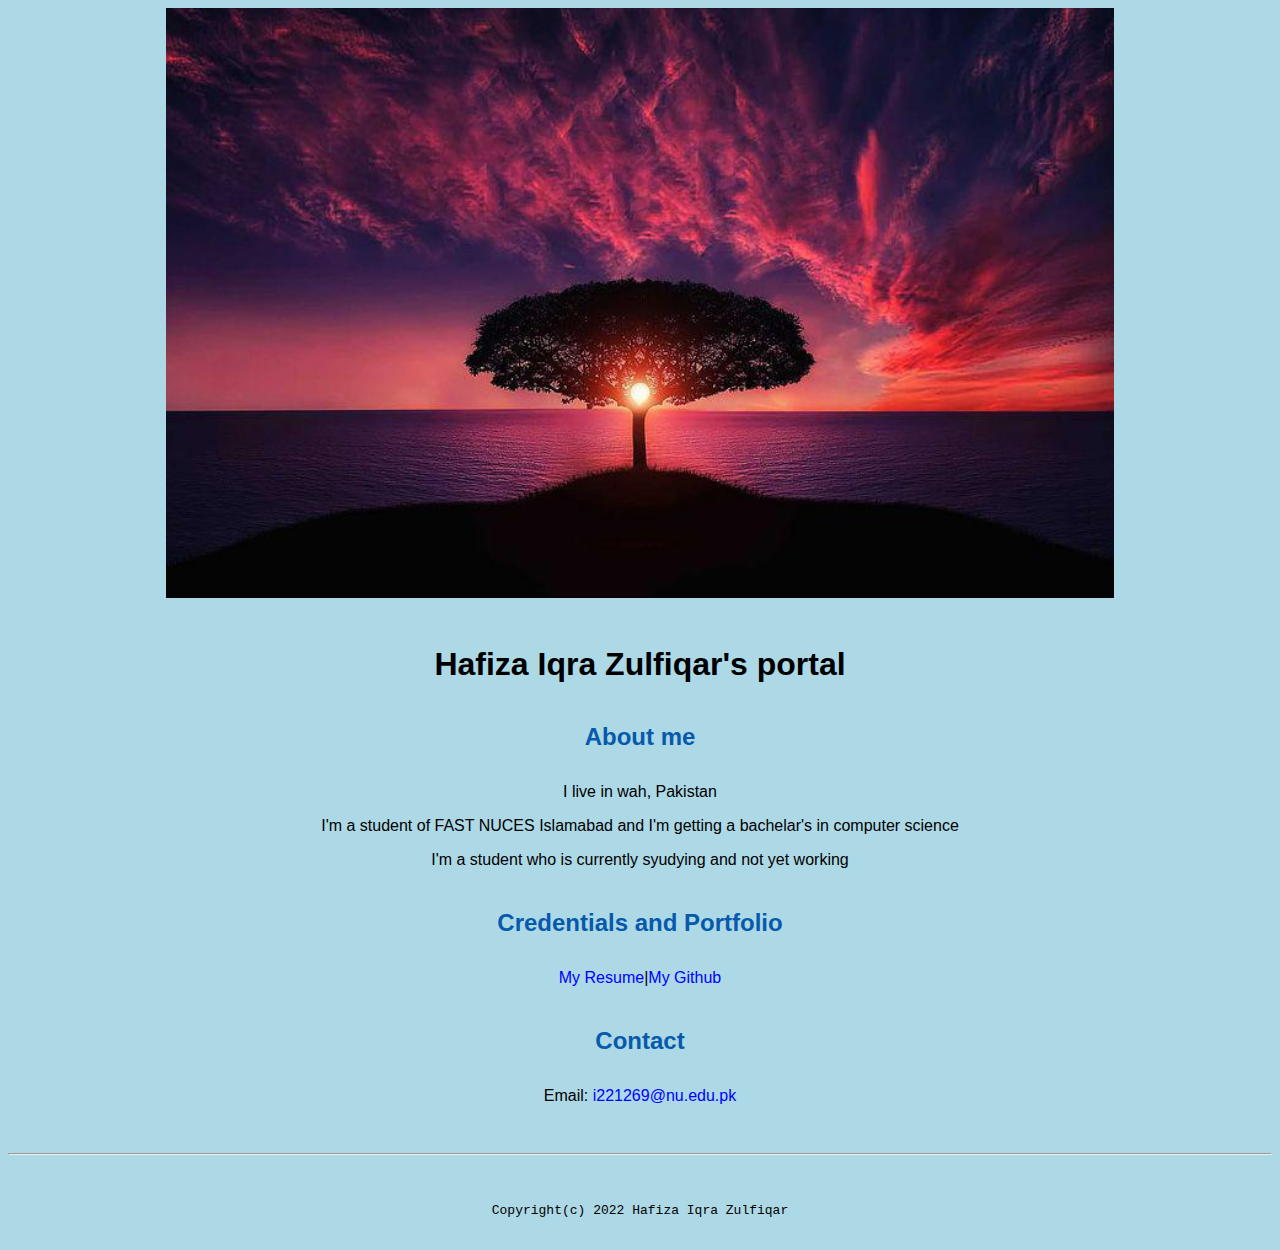
<file: index.html>
<html lang="en">
<header>
  <title>Hafiza Iqra Zulfiqar</title>
  <link rel="stylesheet" href="css\master.css">
  <link rel="Faviconicon" href="images\favicon.ico" type="image/x-icon">
  <link rel="shortcut" href="images\favicon.ico" type="image/x-icon">
  <meta name="viewport" content="width-device-width, initial-scale=1, shrink-to-fit=no">
  <meta name="name" content="Hafiza Iqra Zulfiqar's Portal">
  <meta name="robots" content="noindex, nofollow">
</header>
<body>
  <img src="images\project.jpg" width="75%" alt="iqra">
  <h1>Hafiza Iqra Zulfiqar's portal</h1>
  <h2>About me</h2>
  <p>I live in wah, Pakistan</p>
  <p>I'm a student of FAST NUCES Islamabad and I'm getting a bachelar's in computer science</p>
  <P>I'm a student who is currently syudying and not yet working </p>
  <h2>Credentials and Portfolio</h2>
  <p><a href="resume.html">My Resume</a>|<a href="https://github.com/i221269">My Github</a></p>
  <h2>Contact</h2>
  <p>Email: <a href="mailto:i221269@nu.edu.pk">i221269@nu.edu.pk</a></p>
</body>
    <footer>
      <hr>
      <code>Copyright(c) 2022 Hafiza Iqra Zulfiqar</code>
    </footer>
</html>
</file>
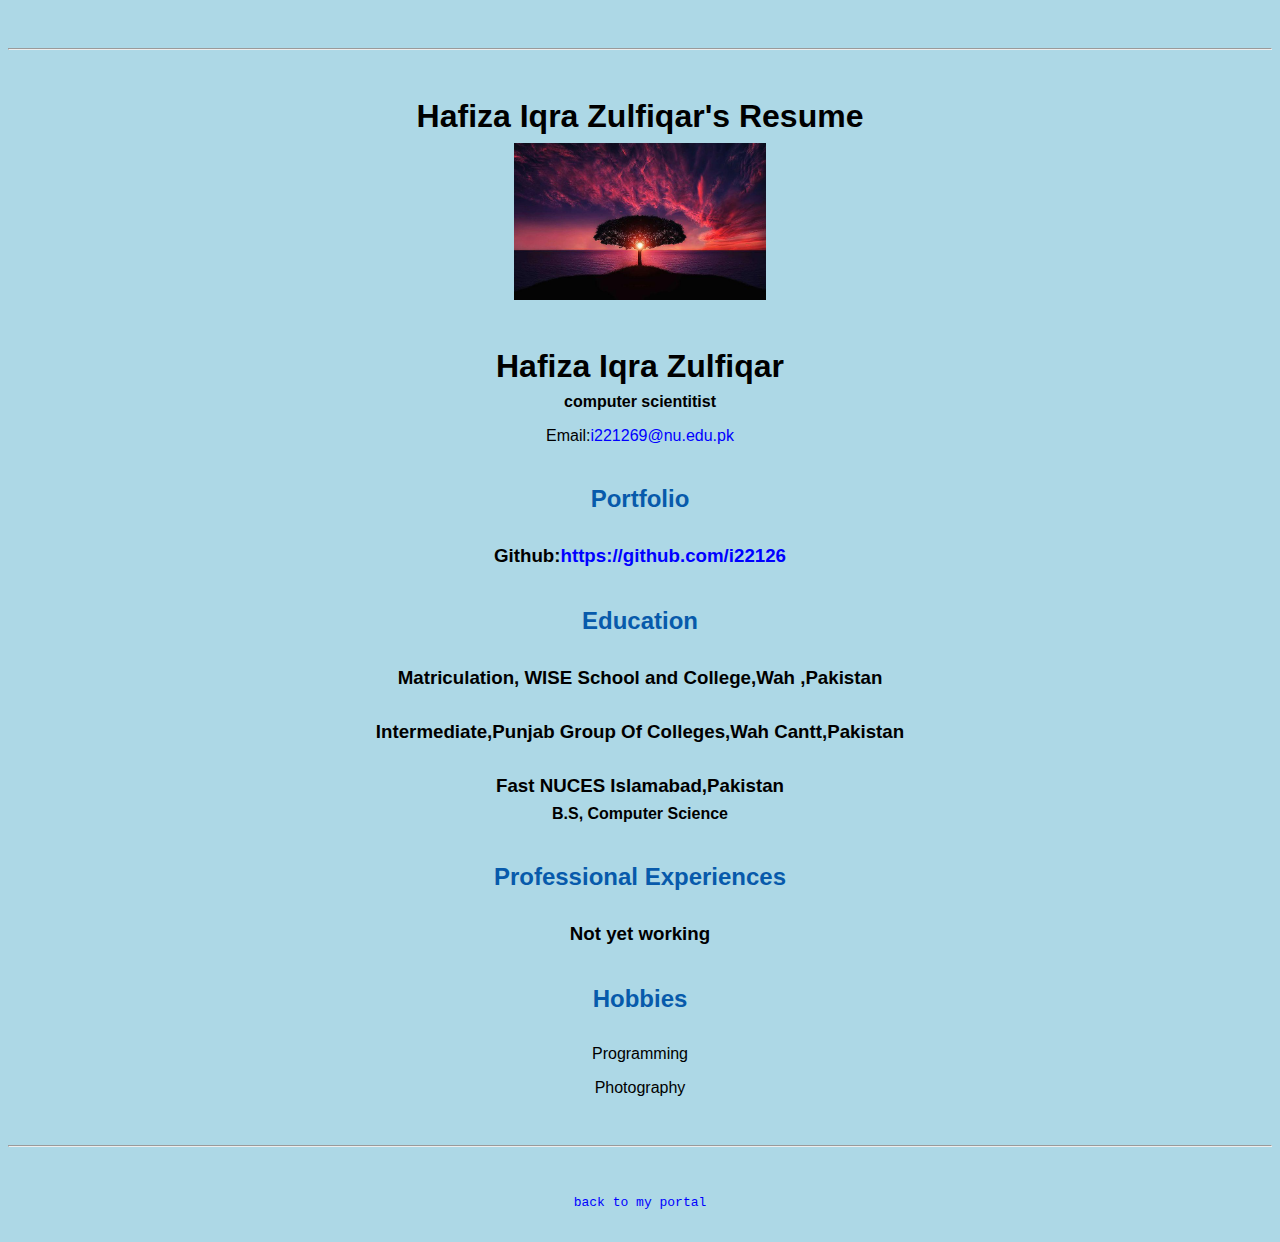
<file: resume.html>
<html lang="en">
<header>
<title>Hafiza Iqra Zulfiqar's Resume</title>
<link rel="stylesheet" href="css\master.css">
<link rel="Faviconicon" href="project\favicon.ico" type="image/x-icon">
<link rel="shortcut" href="project\favicon.ico" type="image/x-icon">
<meta name="viewport" content="width-device-width, initial-scale=1, shrink-to-fit=no">
<meta name="name" content="Hafiza Iqra Zulfiqar's Portal">
<meta name="robots" content="noindex, nofollow">
</header>
<body>
  <hr>
<h1>Hafiza Iqra Zulfiqar's Resume</h1>
<img src="images\project.jpg" alt="Iqra Head shot" width="20%">
<h1>Hafiza Iqra Zulfiqar</h1>
<h4>computer scientitist</h4>
<p>Email:<a href="mailto:i221269@nu.edu.pk" target="_blank">i221269@nu.edu.pk</a></p>
<h2>Portfolio</h2>
  <h3>Github:<a href="https://github.com/i221269" target="_blank">https://github.com/i22126</a></p>
<h2>Education</h2>
<h3>Matriculation, WISE School and College,Wah ,Pakistan</h3>
<h3>Intermediate,Punjab Group Of Colleges,Wah Cantt,Pakistan</h3>
<h3>Fast NUCES Islamabad,Pakistan</h3>
<h4>B.S, Computer Science</h4>
<h2>Professional Experiences</h2>
<h3>Not yet working</h3>
<h2>Hobbies</h2>
<p>Programming</p>
<p>Photography</p>


</body>
<footer>
  <hr>
  <code><a href="index.html">back to my portal</a></code>
</footer>
</html>
</file>
